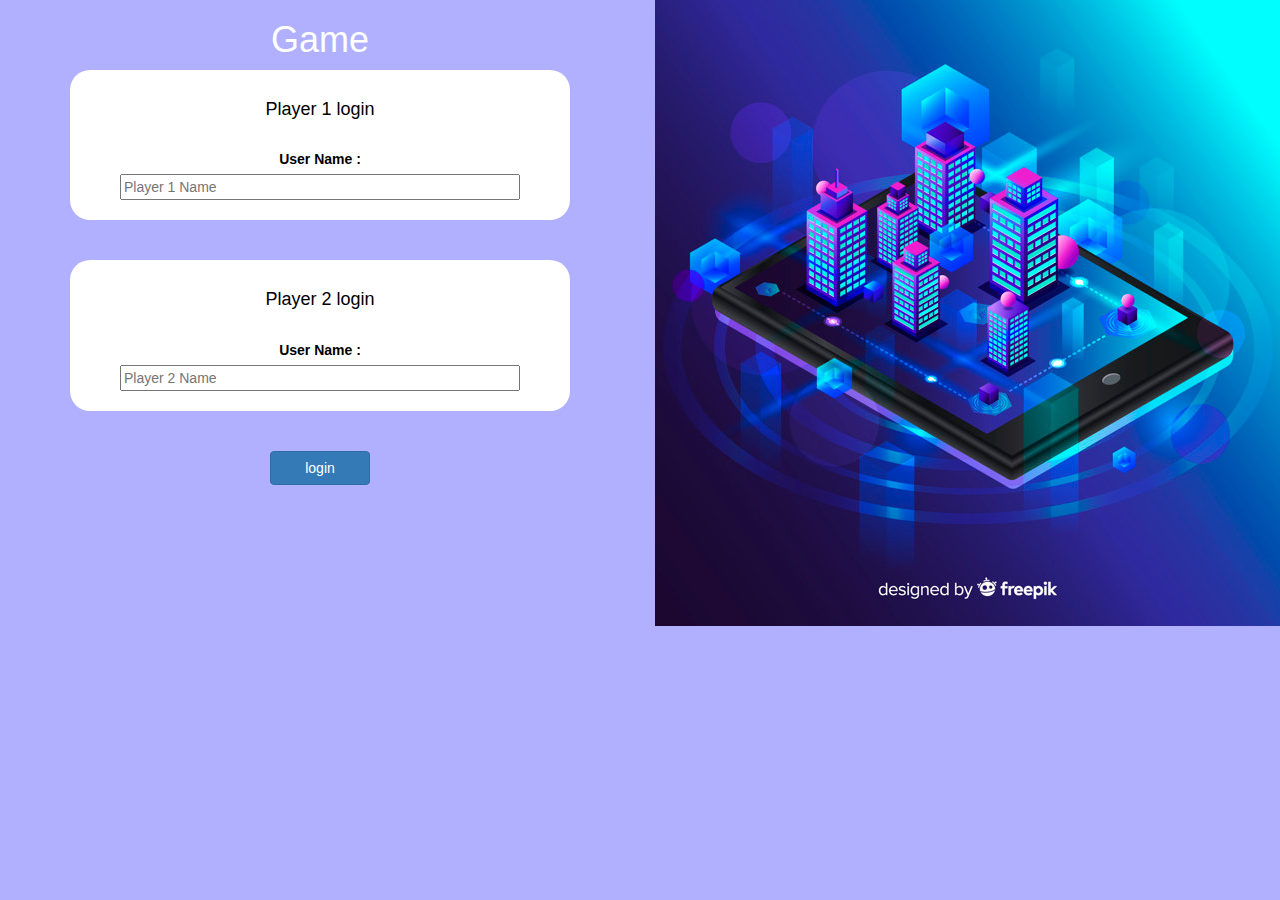
<file: index.html>
<!DOCTYPE html>
<html>
    <head>
	    <title>Math Quiz</title>

        <meta name="viewport" content="width=device-width, initial-scale=1">

        <link rel="stylesheet" href="https://maxcdn.bootstrapcdn.com/bootstrap/3.4.0/css/bootstrap.min.css">

        <script src="https://ajax.googleapis.com/ajax/libs/jquery/3.4.1/jquery.min.js"></script>
        
        <script src="https://maxcdn.bootstrapcdn.com/bootstrap/3.4.0/js/bootstrap.min.js"></script>

        <link rel="stylesheet" type="text/css" href="style.css">

        <script src="main.js"></script>

    </head>

    <body style="background-color: rgba(0, 0, 255, 0.308);">
	    <center>
            
            <div class="col-lg-6 col-md-6 col-sm-6 col-xs-12 login_div">
                <h1>Game</h1>

                <div style="background-color: white; width: 500px; padding: 20px; border-radius: 20px;">
                    <h4 style="color: black;" >Player 1 login</h4>
                    <br>
                    <label style="color: black;" >User Name :</label>
                    <br>
                    <input style="color: black; width: 400px;" id="Inp1" type="text" placeholder="Player 1 Name">
                </div>

                <br>
                <br>

                <div style="background-color: white; width: 500px; padding: 20px; border-radius: 20px;">
                    <h4 style="color: black;" >Player 2 login</h4>
                    <br>
                    <label style="color: black;" >User Name :</label>
                    <br>
                    <input style="color: black; width: 400px;" id="Inp2" type="text" placeholder="Player 2 Name">
                </div>
                
                <br>
                <br>

                <button class="btn btn-primary" style="width: 100px;" onclick="LogIn()">login</button>
            </div>
            
            <div class="col-lg-6 col-md-6 col-sm-6 col-xs-12 login_div">
                <center>
                    <img src="Image.jpg">
                </center>
            </div>

        </center>
    </body>
</html>
</file>
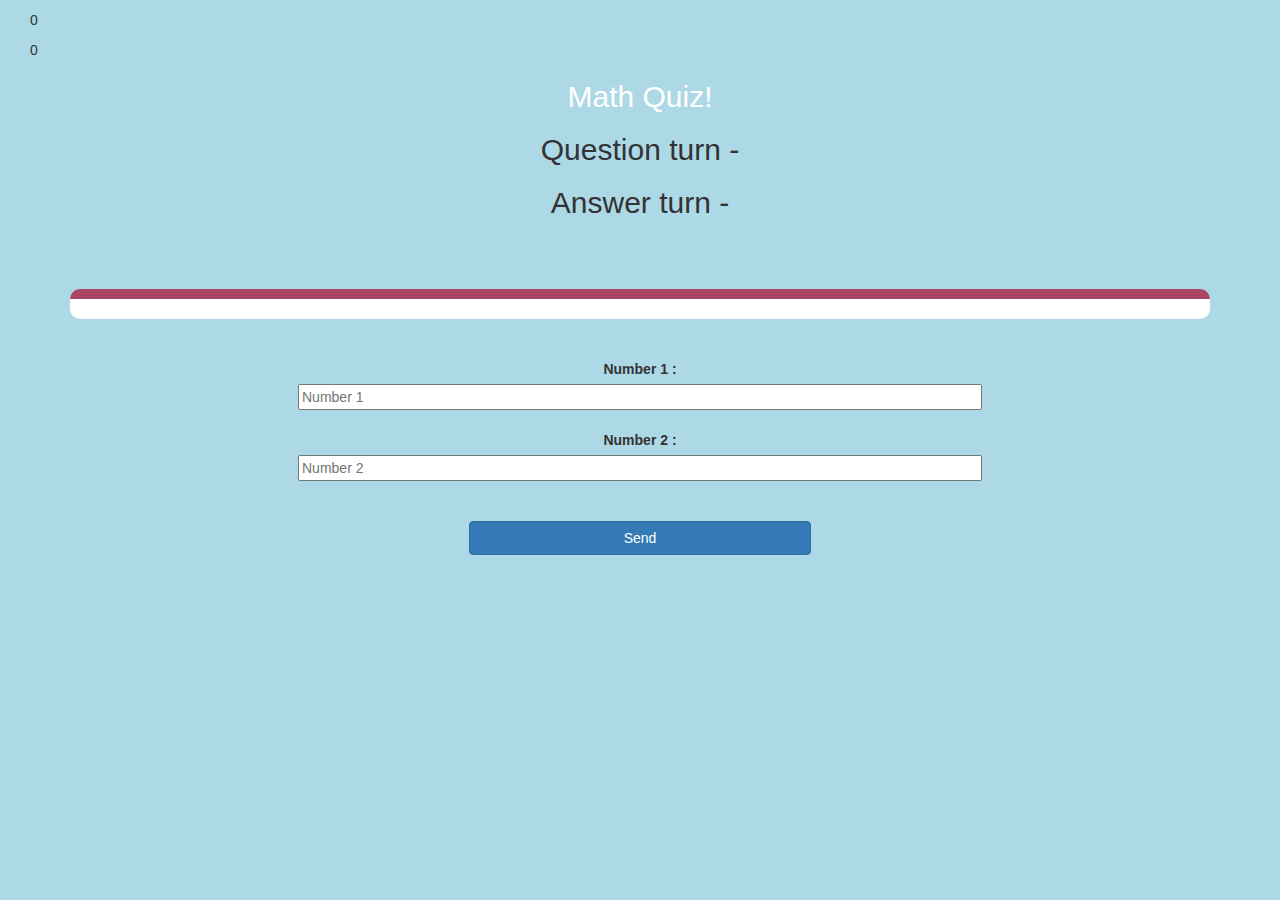
<file: game.html>
<!DOCTYPE html>

<html>

    <head>
	    <title>Math Quiz</title>

        <meta name="viewport" content="width=device-width, initial-scale=1">

        <link rel="stylesheet" href="https://maxcdn.bootstrapcdn.com/bootstrap/3.4.0/css/bootstrap.min.css">

        <script src="https://ajax.googleapis.com/ajax/libs/jquery/3.4.1/jquery.min.js"></script>

        <script src="https://maxcdn.bootstrapcdn.com/bootstrap/3.4.0/js/bootstrap.min.js"></script>

        <link rel="stylesheet" type="text/css" href="game.css">

    </head>

    <body>
        <h4 style="margin-left: 30px;" id="player1name"></h4> <span style="margin-left: 30px;" id="player1score"></span>

        <h4 id="player2name" style="margin-left: 30px;"></h4> <span id="player2score" style="margin-left: 30px;"></span>

        <div class="container">

	        <center>

		        <h2 style="color: white;">Math Quiz!</h2>

				<h2>Question turn - </h2> <span id="Ques"></span>

				<h2>Answer turn - </h2> <span id="Ans"></span>
     
		        <br>
                
		        <br>

                <br>

				<div id="output">
	
				</div>

				<br>

				<br>

				<label>Number 1 :</label>

				<br>

				<input type="text" class="word" id="number1" placeholder="Number 1">

				<br>

				<br>

				<label>Number 2 :</label>

				<br>

				<input type="text" class="word" id="number2" placeholder="Number 2">

				<br>

				<br>

				<br>

				<button class="btn btn-primary" style="width: 30%;" onclick="send()">Send</button>
		        
		        <br>

	        </center>
	    </div>

	    <script src="game.js"></script>

    </body>

</html>
</file>
<file: style.css>
.login_div {
    color: white;
}
</file>
<file: game.css>
body
{
	background: lightblue;
}

	.login_div1 , .login_div2
	{
		background: white;
		padding: 10px;
		float: none;
		border-radius: 15px;
	}


#player1_name , #player2_name
{
	display: inline-block;
	margin-left: 20px;
}
.word
{
	width: 60%;
}
#word_display
{
	letter-spacing: 5px;
}
#output
{
background: white;
border-radius: 10px;
border-top: 10px solid #AA4465;
padding: 10px;
float: none;
text-align: left;
}
</file>
